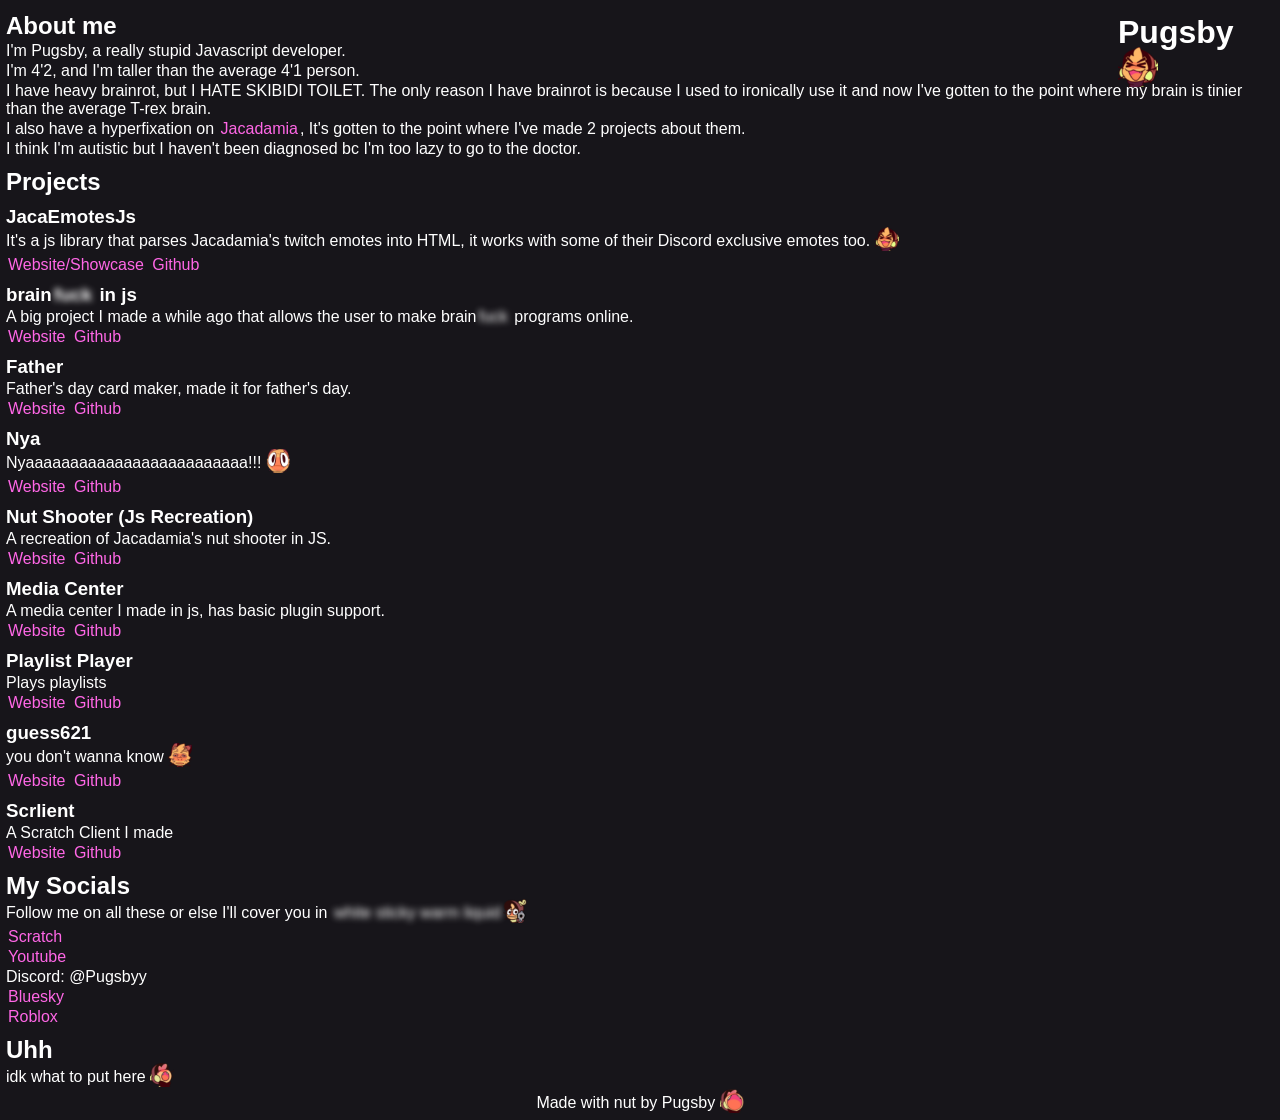
<file: index.html>
<!DOCTYPE html>
<html lang="en">
<head>
    <meta charset="UTF-8">
    <meta name="viewport" content="width=device-width, initial-scale=1.0">
    <title>Pugsby</title>
    <link rel="stylesheet" href="style.css">
</head>
<body>
    <h1 class="parse" id="title">Pugsby _jacadaXD_</h1>
    <h2>About me</h2>
    <p>I'm Pugsby, a really stupid Javascript developer.</p>
    <p>I'm 4'2, and I'm taller than the average 4'1 person.</p>
    <p>I have heavy brainrot, but I HATE SKIBIDI TOILET. The only reason I have brainrot is because I used to ironically use it and now I've gotten to the point where my brain is tinier than the average T-rex brain.</p>
    <p>I also have a hyperfixation on <a href="https://youtube.com/@Jacadamia">Jacadamia</a>, It's gotten to the point where I've made 2 projects about them.</p>
    <p>I think I'm autistic but I haven't been diagnosed bc I'm too lazy to go to the doctor.</p>
    <h2>Projects</h2>
    <h3>JacaEmotesJs</h3>
    <p class="parse">It's a js library that parses Jacadamia's twitch emotes into HTML, it works with some of their Discord exclusive emotes too. _jacadaXD_</p>
    <p><a href="https://pugsby.github.io/jacaEmotesJs">Website/Showcase</a> <a href="https://github.com/Pugsby/jacaEmotesJs">Github</a></p>
    <h3>brain<span class="censor">fuck</span> in js</h3>
    <p>A big project I made a while ago that allows the user to make brain<span class="censor">fuck</span> programs online.</p>
    <p><a href="https://pugsby.github.io/brainfuckInJs">Website</a> <a href="https://github.com/Pugsby/brainfuckInJs">Github</a></p>
    <h3>Father</h3>
    <p>Father's day card maker, made it for father's day.</p>
    <p><a href="https://pugsby.github.io/father">Website</a> <a href="https://github.com/Pugsby/father">Github</a></p> 
    <h3>Nya</h3>
    <p class="parse">Nyaaaaaaaaaaaaaaaaaaaaaaaaa!!! _jacaSoulStare_</p>
    <p><a href="https://pugsby.github.io/nya">Website</a> <a href="https://github.com/Pugsby/nya">Github</a></p>
    <h3>Nut Shooter (Js Recreation)</h3>
    <p>A recreation of Jacadamia's nut shooter in JS.</p>
    <p><a href="https://pugsby.github.io/nutShooterJsRecreation">Website</a> <a href="https://github.com/Pugsby/nutShooterJsRecreation">Github</a></p>
    <h3>Media Center</h3>
    <p>A media center I made in js, has basic plugin support.</p>
    <p><a href="https://pugsby.github.io/mediaCenter">Website</a> <a href="https://github.com/Pugsby/mediaCenter">Github</a></p>
    <h3>Playlist Player</h3>
    <p>Plays playlists</p>
    <p><a href="https://pugsby.github.io/PlaylistPlayer">Website</a> <a href="https://github.com/Pugsby/PlaylistPlayer">Github</a></p>
    <h3>guess621</h3>
    <p class="parse">you don't wanna know _jacadaM_</p>
    <p><a href="https://pugsby.github.io/guess621">Website</a> <a href="https://github.com/Pugsby/guess621">Github</a></p>
    <h3>Scrlient</h3>
    <p>A Scratch Client I made</p>
    <p><a href="https://pugsby.github.io/Scrlient">Website</a> <a href="https://github.com/Pugsby/Scrlient">Github</a></p>
    <h2>My Socials</h2>
    <p class="parse">Follow me on all these or else I'll cover you in <span class="censor">white sticky warm liquid</span>_jacadaPOP_</p>
    <p><a href="https://scratch.mit.edu/users/Pugsbyy/">Scratch</a></p>
    <p><a href="https://youtube.com/@Pugsbyy">Youtube</a></p>
    <p>Discord: @Pugsbyy</p>
    <p><a href="https://pugsbyy.bsky.social/">Bluesky</a></p>
    <p><a href="https://roblox.com/pugsforlifebruh9">Roblox</a></p>
    <h2>Uhh</h2>
    <p class="parse">idk what to put here _jacadaNUT_</p>
    <center class="parse">Made with nut by Pugsby _jacadaOMEGANUT_</center>
    <script src="jacaEmotes.minified.js"></script>
    <script src="script.js"></script>
</body>
</html>
</file>
<file: style.css>
body {
    background-color: rgb(23, 21, 26);
    min-height: 100vh;
    font-family: "Ubuntu", sans-serif;
    color: white;
}
h1 .jacadaEmote {
    width: 40px;
    height: 40px;
}
* {
    margin: 2px;
}
a {
    color: rgb(255, 103, 230);
    text-decoration: none;
}
.censor {
    filter: blur(3px);
}
#title {
    position:fixed;
    width: 160px;
    right: 0px;
}
h3, h2 {
    margin-top: 10px;
}
</file>
